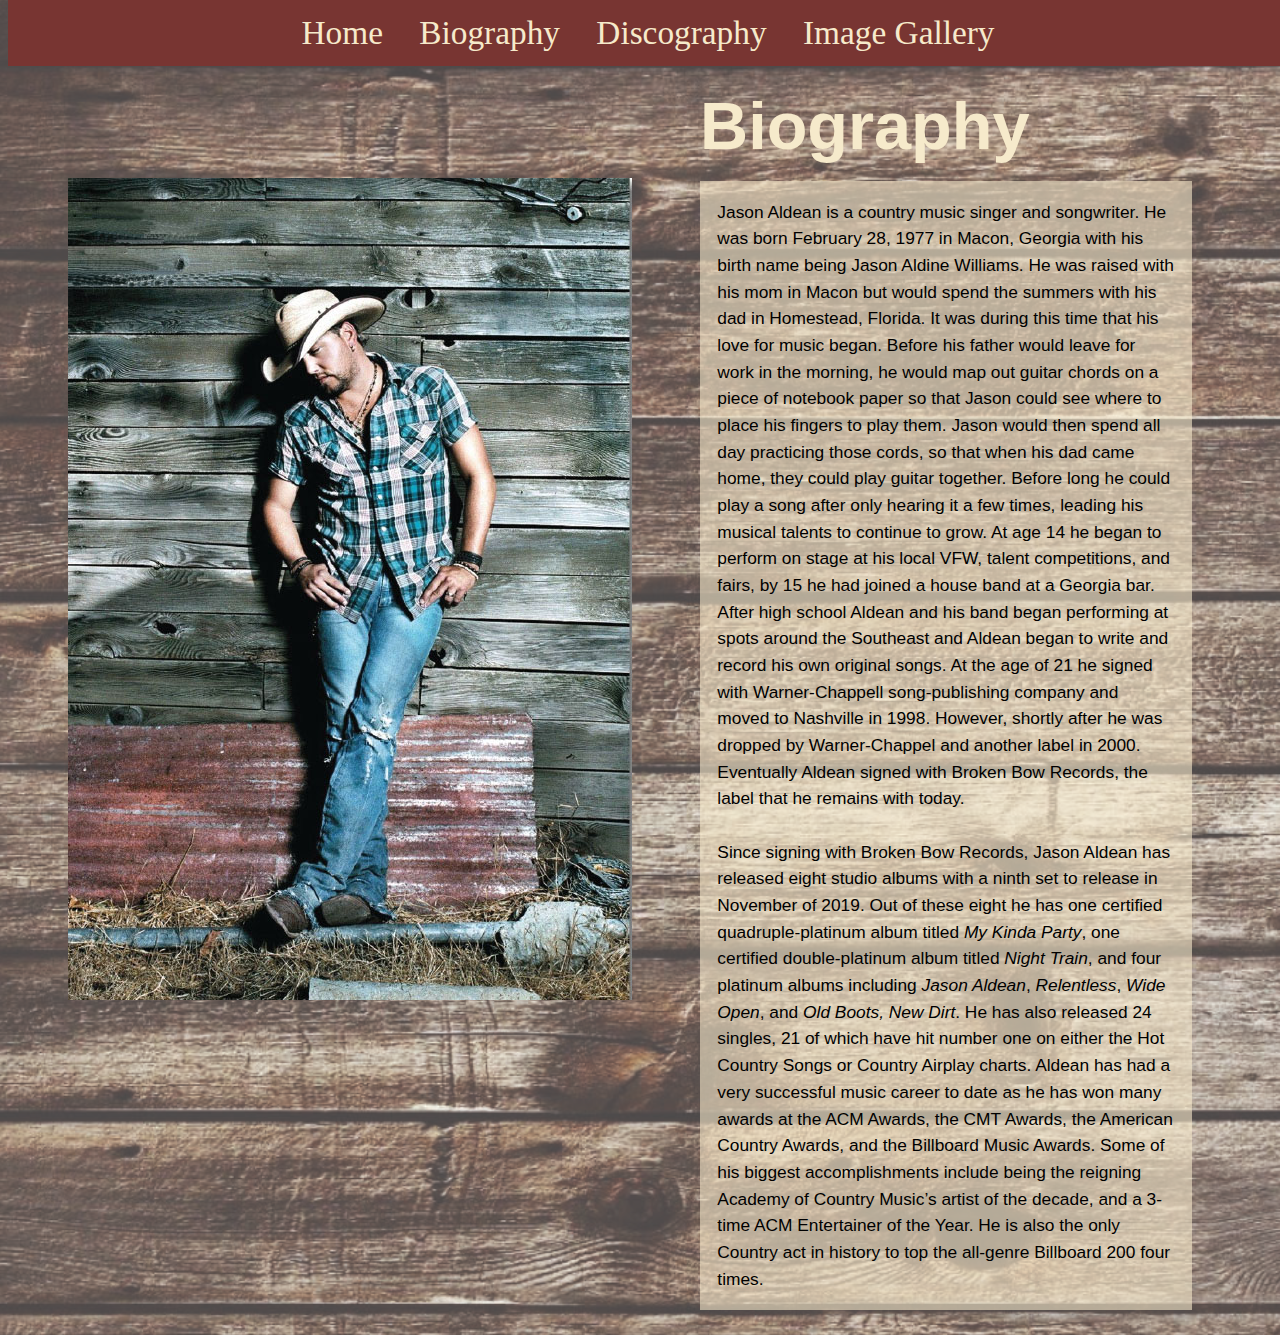
<file: Biography.html>
<!doctype html>
<html>
<head>
    <meta charset="UTF-8">
    <title>Biography</title>
    
    <link href="CSS/Biography.css" rel="stylesheet" type="text/css">

    <style>
        body{
        background-image: url(images/Biography%20background.jpg);
        background-position: center; background-size: cover;
        }
    </style>
    
</head>
    
<body>
    <div id="navbar">
    <a href="index.html">Home</a>
    <a href="Biography.html">Biography</a>
    <a href="Discography3.html">Discography</a>
    <a href="imagegallery2.html">Image Gallery</a>
    </div>
    
<div class="container">
    
    <div class="bioimage">
    <img src="images/bio%20image.jpg" alt="Jason aldean leaning against old barnwood wall">
    </div>
    
    <div class="biodescription">
        
    <h1 id="bio">Biography</h1>
        
    <p>Jason Aldean is a country music singer and songwriter. He was born February 28, 1977 in Macon, Georgia with his birth name being Jason Aldine Williams. He was raised with his mom in Macon but would spend the summers with his dad in Homestead, Florida. It was during this time that his love for music began. Before his father would leave for work in the morning, he would map out guitar chords on a piece of notebook paper so that Jason could see where to place his fingers to play them. Jason would then spend all day practicing those cords, so that when his dad came home, they could play guitar together. Before long he could play a song after only hearing it a few times, leading his musical talents to continue to grow. At age 14 he began to perform on stage at his local VFW, talent competitions, and fairs, by 15 he had joined a house band at a Georgia bar. After high school Aldean and his band began performing at spots around the Southeast and Aldean began to write and record his own original songs. At the age of 21 he signed with Warner-Chappell song-publishing company and moved to Nashville in 1998. However, shortly after he was dropped by Warner-Chappel and another label in 2000. Eventually Aldean signed with Broken Bow Records, the label that he remains with today.
    <br>
    <br>
    Since signing with Broken Bow Records, Jason Aldean has released eight studio albums with a ninth set to release in November of 2019. Out of these eight he has one certified quadruple-platinum album titled <i>My Kinda Party</i>, one certified double-platinum album titled <i>Night Train</i>, and four platinum albums including <i>Jason Aldean</i>, <i>Relentless</i>, <i>Wide Open</i>, and <i>Old Boots, New Dirt</i>. He has also released 24 singles, 21 of which have hit number one on either the Hot Country Songs or Country Airplay charts. Aldean has had a very successful music career to date as he has won many awards at the ACM Awards, the CMT Awards, the American Country Awards, and the Billboard Music Awards. Some of his biggest accomplishments include being the reigning Academy of Country Music’s artist of the decade, and a 3-time ACM Entertainer of the Year. He is also the only Country act in history to top the all-genre Billboard 200 four times. 
    </p>
        </div>
    
</div>
    
</body>
    
</html>
</file>
<file: CSS/Biography.css>
.container{
    display: grid;
    grid-template-columns:1fr 2fr;
    grid-gap: 3em;
    margin-left: 40px;
    margin-right: 80px;
}

#navbar{
    overflow: hidden;
    background-color: #783532;
    position: fixed;
    text-align: center;
    top: 0;
    width: 100%;
    display: block;
    z-index: 1;
    font-family: "Georgia", serif;
    font-size: 25pt;
}

#navbar a{
    display: inline-block;
    padding: 14px;
    color: #F6EACB;
    text-decoration: none;
}

#navbar a:hover{
    background-color: #662B28;
}

#navbar a:active{
    background-color: #F6EACB;
}

h1{
    margin-top: 80px;
    margin-bottom: 10px;
    font-family: "Helvetica", sans-serif;
    font-size: 50pt;
    color: #F6EACB;
}

img{
    margin-top: 170px;
    margin-right: 20px;
    margin-left: 20px;
}

p{
    background-color: #F6EACB;
    padding: 1em;
    font-family: "Helvetica", sans-serif;
    font-size: 13pt;
    line-height: 20pt;
    background: rgba(246, 234, 203, 0.6);
}

    .zoomin {
      height: 200px;
      width: 200px;
      -webkit-transition: all 2s ease;
      -moz-transition: all 2s ease;
      -ms-transition: all 2s ease;
      transition: all 2s ease;
    }
    .zoomin:hover {
      width: 300px;
      height: 300px;
    }
</file>
